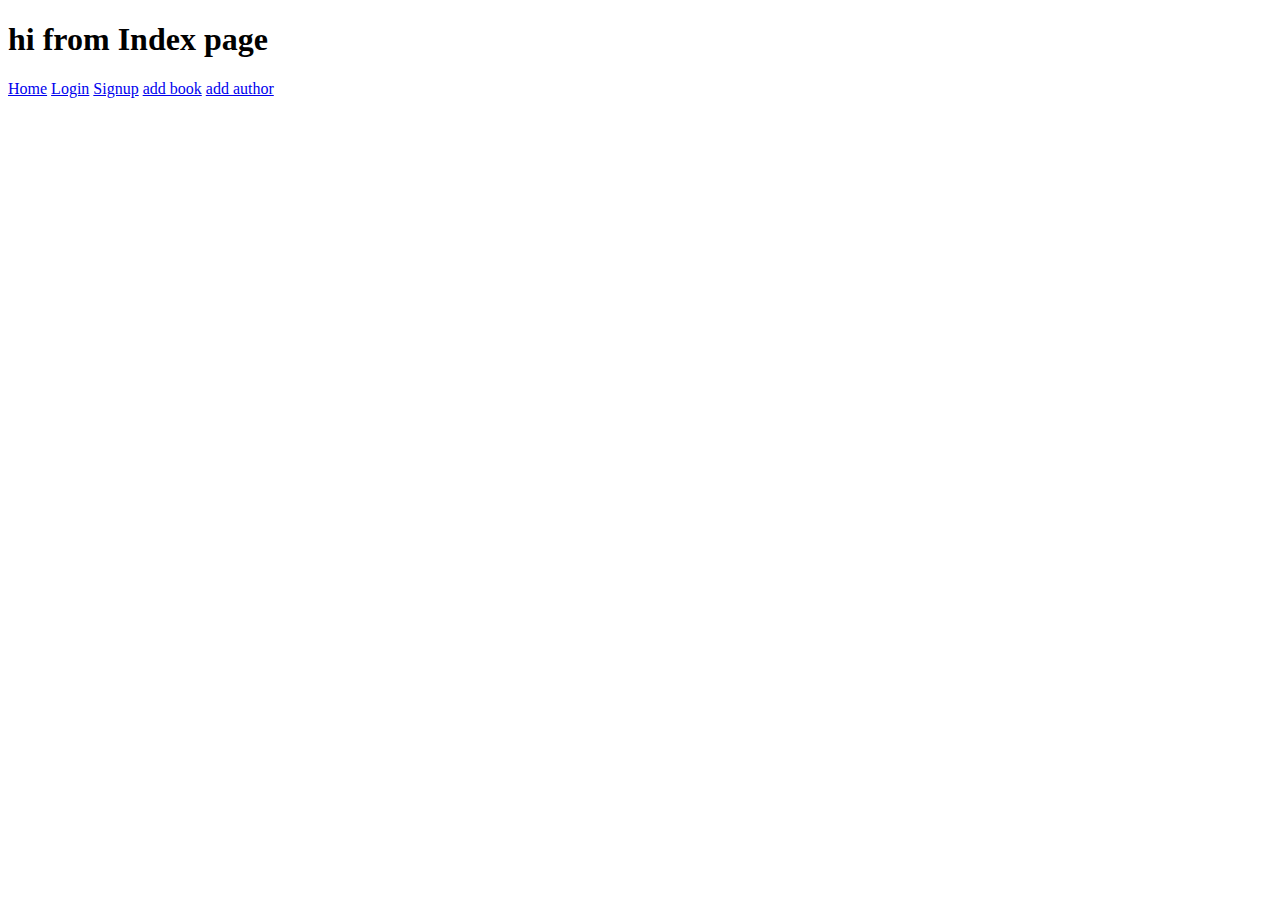
<file: BookApp1/wwwroot/index.html>
﻿<!DOCTYPE html>
<html>
<head>
    <meta charset="utf-8" />
    <title></title>
</head>
<body>
    <h1>hi from Index page</h1>
    <a href="../Frontend/booklist.html">Home</a>
    <a href="../Frontend/login.html">Login</a>
    <a href="../Frontend/signup.html">Signup</a>
    <a href="../Frontend/addbook.html">add book</a>
    <a href="../Frontend/addauthor.html">add author</a>
</body>
</html>
</file>
